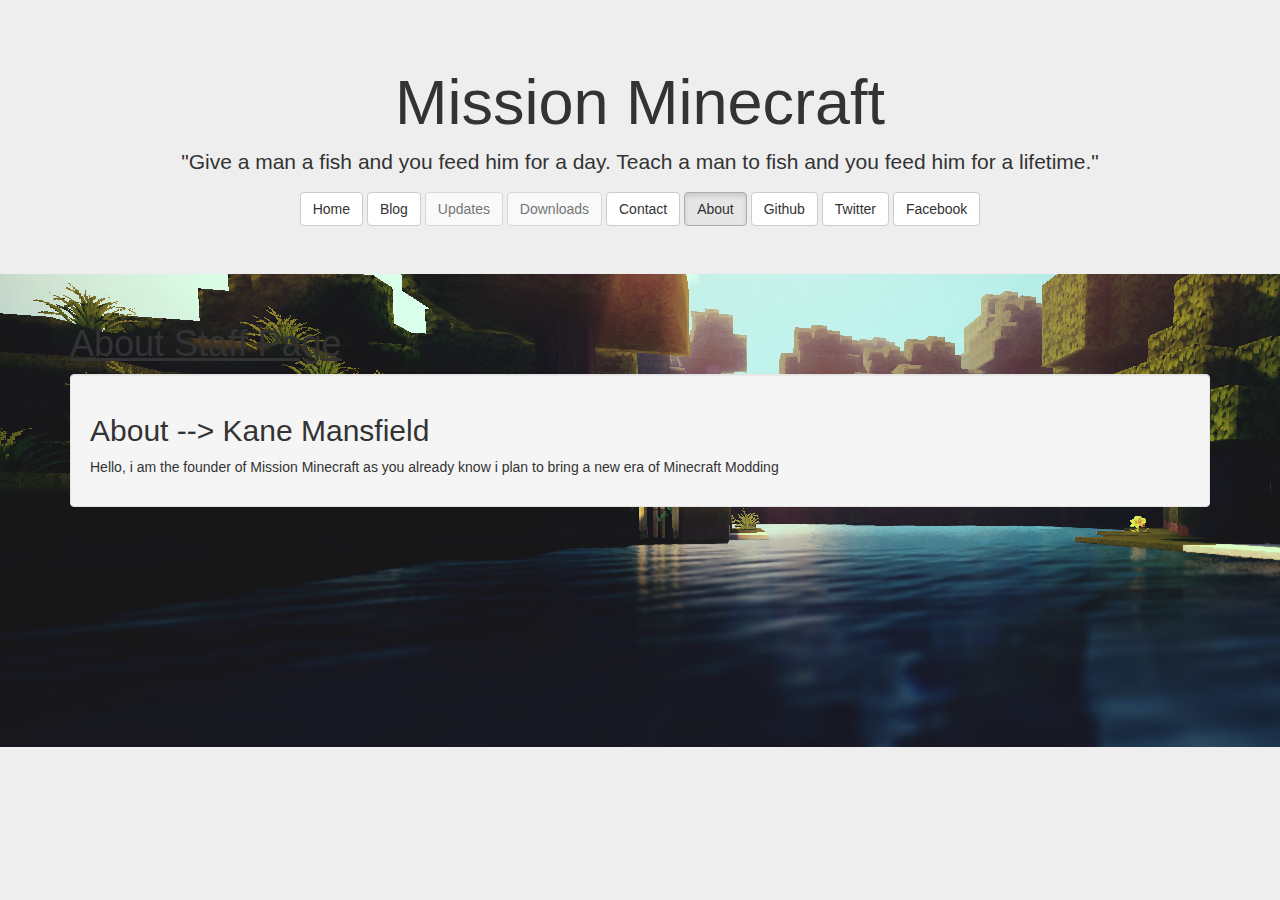
<file: about.html>
<!DOCTYPE html>
<html lang="en">
<head>
  <title>Mission Minecraft</title>
  <meta charset="utf-8">
  <meta name="viewport" content="width=device-width, initial-scale=1">
  <link rel="stylesheet" href="http://maxcdn.bootstrapcdn.com/bootstrap/3.3.7/css/bootstrap.min.css">
  <link href="https://fonts.googleapis.com/css?family=Baloo+Paaji|Indie+Flower|Roboto|Ubuntu" rel="stylesheet">
  <link rel="stylesheet" type="text/css" href="main.css">
  <script src="https://ajax.googleapis.com/ajax/libs/jquery/1.12.4/jquery.min.js"></script>
  <script src="http://maxcdn.bootstrapcdn.com/bootstrap/3.3.7/js/bootstrap.min.js"></script>
</head>
<body>

<div class="jumbotron text-center">
  <div class="header1"><h1>Mission Minecraft</h1></div>
  <div class="para1"><p>"Give a man a fish and you feed him for a day. Teach a man to fish and you feed him for a lifetime."</p></div>
  <a href="index.html"><button type="button" class="btn btn-default">Home</button></a>
  <a href="blog.html"><button type="button" class="btn btn-default">Blog</button></a>
  <a href="updates.html"><button type="button" class="btn btn-default disabled">Updates</button></a>
  <button type="button" class="btn btn-default disabled">Downloads</button>
  <a href="contact.html"><button type="button" class="btn btn-default">Contact</button></a>
  <a href="about.html"><button type="button" class="btn btn-default active">About</button></a>
  <a href="https://github.com/Kane-Codes"><button type="button" class="btn btn-default">Github</button></a>
  <a href="https://twitter.com/MineCraftHits"><button type="button" class="btn btn-default">Twitter</button></a>
  <a href="https://www.facebook.com/Mission-Minecraft-303934113309022/?skip_nax_wizard=true"><button type="button" class="btn btn-default">Facebook</button></a>
</div>

<div class="container">
  <div class="header1"><h1><u>About Staff Page</u></h1></div>
  <div class="well">
    <div class="blog1"><h2>About --> Kane Mansfield</h2></div>
  <div class="mainp"><p>Hello, i am the founder of Mission Minecraft as you already know i plan to bring a new era of Minecraft Modding</p></div>
    </div>
  </div>
</div>

</body>
</html>
</file>
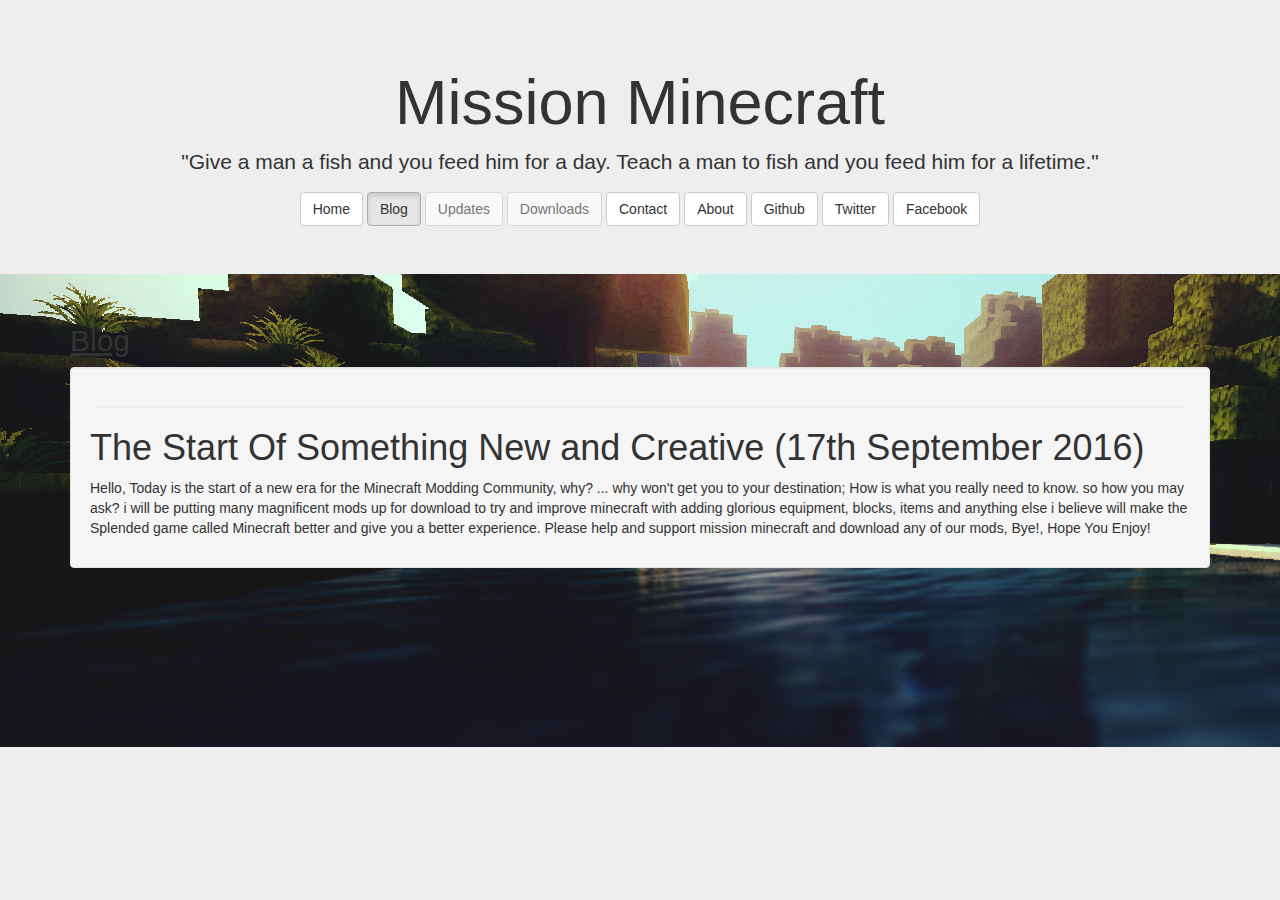
<file: blog.html>
<!DOCTYPE html>
<html lang="en">
<head>
  <title>Mission Minecraft</title>
  <meta charset="utf-8">
  <meta name="viewport" content="width=device-width, initial-scale=1">
  <link rel="stylesheet" href="http://maxcdn.bootstrapcdn.com/bootstrap/3.3.7/css/bootstrap.min.css">
  <link href="https://fonts.googleapis.com/css?family=Baloo+Paaji|Indie+Flower|Roboto|Ubuntu" rel="stylesheet">
  <link rel="stylesheet" type="text/css" href="main.css">
  <script src="https://ajax.googleapis.com/ajax/libs/jquery/1.12.4/jquery.min.js"></script>
  <script src="http://maxcdn.bootstrapcdn.com/bootstrap/3.3.7/js/bootstrap.min.js"></script>
</head>
<body>

<div class="jumbotron text-center">
  <div class="header1"><h1>Mission Minecraft</h1></div>
  <div class="para1"><p>"Give a man a fish and you feed him for a day. Teach a man to fish and you feed him for a lifetime."</p></div>
  <a href="index.html"><button type="button" class="btn btn-default">Home</button></a>
  <a href="blog.html"><button type="button" class="btn btn-default active">Blog</button></a>
  <a href="updates.html"><button type="button" class="btn btn-default disabled">Updates</button></a>
  <button type="button" class="btn btn-default disabled">Downloads</button>
  <a href="contact.html"><button type="button" class="btn btn-default">Contact</button></a>
  <a href="about.html"><button type="button" class="btn btn-default">About</button></a>
  <a href="https://github.com/Kane-Codes"><button type="button" class="btn btn-default">Github</button></a>
  <a href="https://twitter.com/MineCraftHits"><button type="button" class="btn btn-default">Twitter</button></a>
  <a href="https://www.facebook.com/Mission-Minecraft-303934113309022/?skip_nax_wizard=true"><button type="button" class="btn btn-default">Facebook</button></a>
</div>

<div class="container">
  <div class="header1"><h2><u>Blog</u></h2></div>
  <div class="well">
      <hr>
    <div class="blog1"><h1>The Start Of Something New and Creative (17th September 2016)</h1></div>
  <div class="mainp"><p>Hello, Today is the start of a new era for the Minecraft Modding Community, why? ... why won't get you to your destination; How is what you really need to know. so how you may ask? i will be putting many magnificent mods up for download to try and improve minecraft with adding glorious equipment, blocks, items and anything else i believe will make the Splended game called Minecraft better and give you a better experience. Please help and support mission minecraft and download any of our mods, Bye!, Hope You Enjoy! </p></div>
    </div>
  </div>
</div>

</body>
</html>
</file>
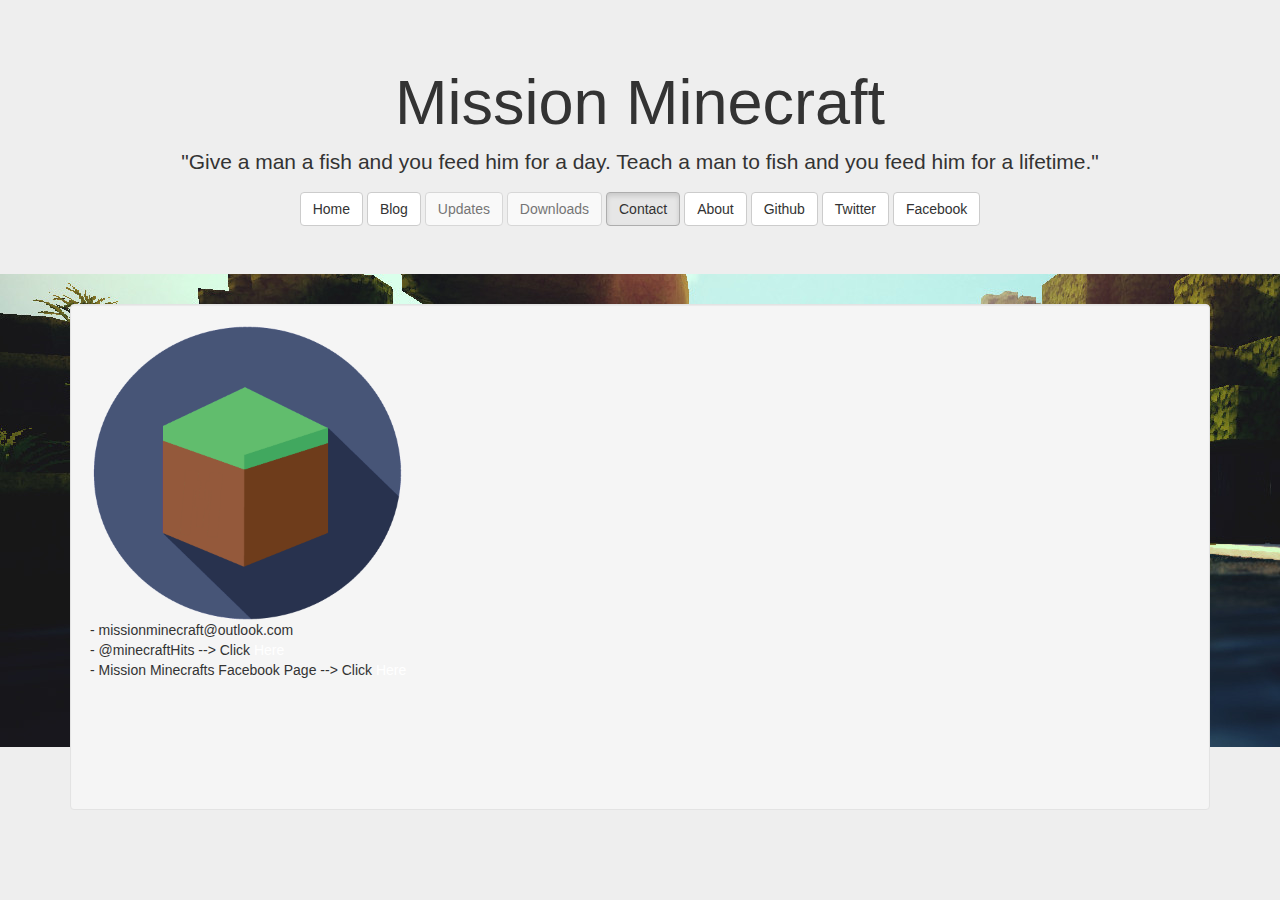
<file: contact.html>
<!DOCTYPE html>
<html lang="en">
<head>
  <title>Mission Minecraft</title>
  <meta charset="utf-8">
  <meta name="viewport" content="width=device-width, initial-scale=1">
  <link rel="stylesheet" href="http://maxcdn.bootstrapcdn.com/bootstrap/3.3.7/css/bootstrap.min.css">
  <link href="https://fonts.googleapis.com/css?family=Baloo+Paaji|Indie+Flower|Roboto|Ubuntu" rel="stylesheet">
  <link rel="stylesheet" type="text/css" href="main.css">
  <script src="https://ajax.googleapis.com/ajax/libs/jquery/1.12.4/jquery.min.js"></script>
  <script src="http://maxcdn.bootstrapcdn.com/bootstrap/3.3.7/js/bootstrap.min.js"></script>
</head>
<body>

<div class="jumbotron text-center">
  <div class="header1"><h1>Mission Minecraft</h1></div>
  <div class="para1"><p>"Give a man a fish and you feed him for a day. Teach a man to fish and you feed him for a lifetime."</p></div>
  <a href="index.html"><button type="button" class="btn btn-default">Home</button></a>
  <a href="blog.html"><button type="button" class="btn btn-default">Blog</button></a>
  <a href="updates.html"><button type="button" class="btn btn-default disabled">Updates</button></a>
  <button type="button" class="btn btn-default disabled">Downloads</button>
  <a href="contact.html"><button type="button" class="btn btn-default active">Contact</button></a>
  <a href="about.html"><button type="button" class="btn btn-default">About</button></a>
  <a href="https://github.com/Kane-Codes"><button type="button" class="btn btn-default">Github</button></a>
  <a href="https://twitter.com/MineCraftHits"><button type="button" class="btn btn-default">Twitter</button></a>
  <a href="https://www.facebook.com/Mission-Minecraft-303934113309022/?skip_nax_wizard=true"><button type="button" class="btn btn-default">Facebook</button></a>
</div>

<div class="container">
  <div class="well">
    <div class="pic1"><img src="logo.png" alt="logo" height="296" width="312"></div>
  <div class="mainpp"><p>- missionminecraft@outlook.com <br>
  - @minecraftHits --> Click <a href="https://twitter.com/MinecraftHits">Here</a> <br>
  - Mission Minecrafts Facebook Page --> Click <a href="https://www.facebook.com/Mission-Minecraft-303934113309022/?skip_nax_wizard=true">Here</a> <br>
  <br>
  <br>
  <br>
  <br>
  <br>
  </p></div>
    </div>
  </div>
</div>

</body>
</html>
</file>
<file: main.css>
body {
    background-image: url(bg1.png);
    background-repeat: no-repeat;
    background-color:  #eee;
}

.header {
    text-align: center;
    font-size: 25px;
}

.news {
    text-align: center;
    font-size: 25px;
}

.bg1 {
    z-index: 1;
}

#footer{
	border-bottom: 1px #ccc solid;
	margin-bottom: 5px;
}
	#footer p{
		text-align: center;
		text-transform: uppercase;
		font-size: 80%;
		color: grey;
	}

.cnn {
    text-align: center;
    font-size: 100px;    
}

a:link, a:visited, a:active {
    color: white;
}

.cnn a:link, .cnn a:visited, .cnn a:active {
    color: Black;
}

.head {
    color: #61BD6D;
    font-family: 'Roboto', sans-serif;
    font-size: 55px;
}

.heade {
    color: white;
    font-family: 'Roboto', sans-serif;
    text-align: center;
}

.imgu {
    color: white;
    font-size: 55px;
    text-align: center;
}

.main {
    position: absolute;
    text-align: center;
    top: 20%;
    width: 100%;
    height: 50%;
}

.main {
    font-size: 70px;
    
}

.para {
    color: #61BD6D;
    font-family: 'Indie Flower', cursive;
    font-size: 30px;
}

.new {
    color: white;
    text-align: center;
    font-size: 25px;
}

.news {
    color: white;
    text-align: center;
    font-size: 25px;
}

.launcherpage {
    top: 10%;
    text-align: center;
}

.home {
    top: 10%;
    text-align: center;
}

.down {
    float: left;
    text-align: center;
    font-size: 70px;
}

.down1 {
    float: right;
    font-size: 70px;  
}

.bgjd {
    text-align: center;
    color: white;
    font-size: 40px;
}

.box2 {
    display: inline-block;
}

.box3 {
    display: inline-block;
}

.omh {
    text-align: center;
    font-size: 40px;
    color: white;
    font-family: 'Roboto', sans-serif;
}

.bgjh {
    text-align: center;
    font-size: 30px;
    color: white;
    font-family: 'Roboto', sans-serif;
}

.na {
    text-align: center;
    font-size: 30px;
    color: white;
    font-family: 'Indie Flower', cursive;
}
</file>
